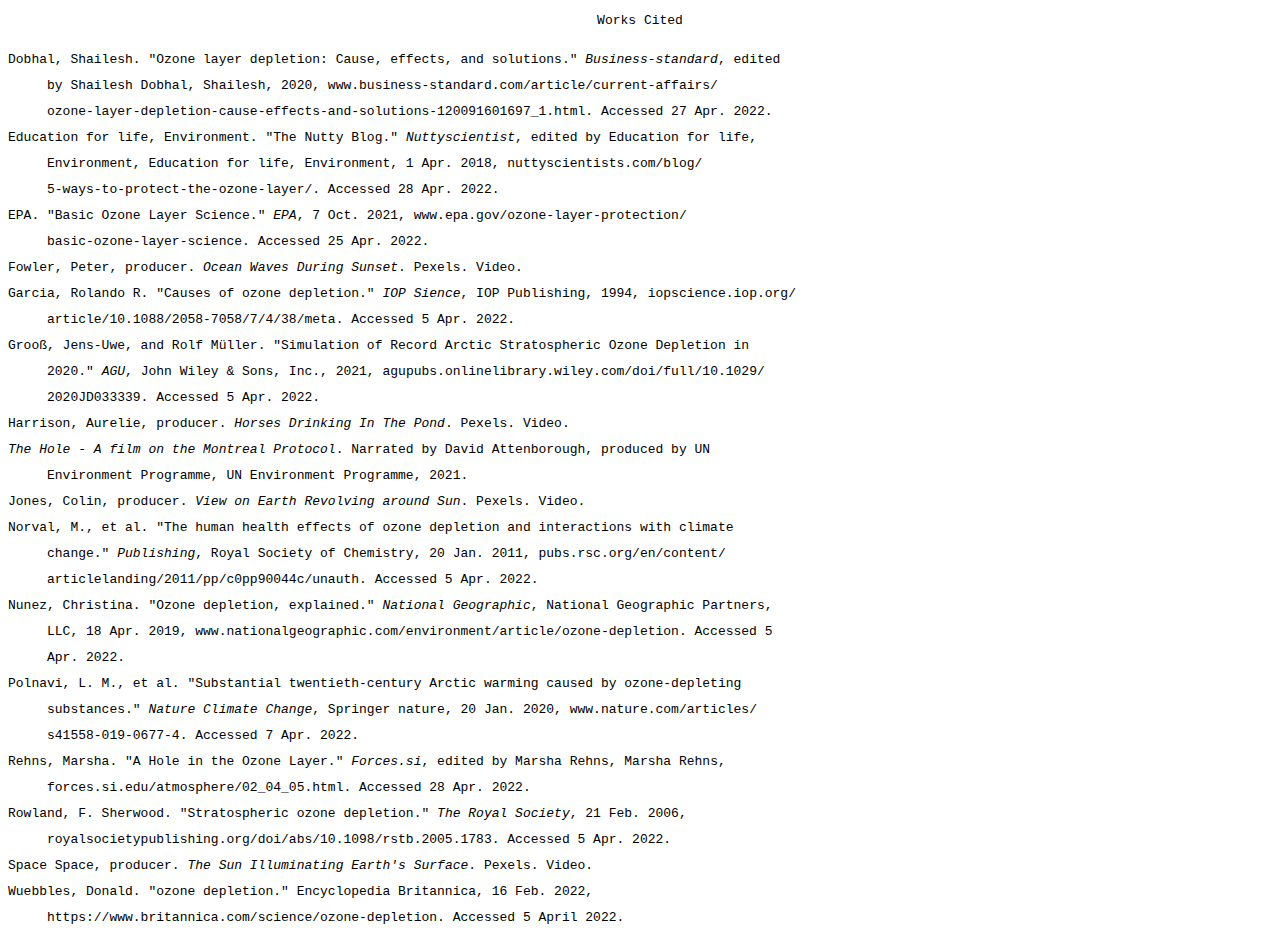
<file: sources.html>
<!-- saved from url=(0069)https://my.noodletools.com/api/htmlfiles/citations_1651737261.82.html -->
<html><head><meta http-equiv="Content-Type" content="text/html; charset=windows-1252">        <title>NoodleTools: Bibliography</title><style type="text/css">pre{margin: 0; line-height: 2}</style></head>        <body data-new-gr-c-s-check-loaded="14.1058.0" data-gr-ext-installed=""><pre><p style="text-align:center;">Works Cited</p></pre><pre>Dobhal, Shailesh. "Ozone layer depletion: Cause, effects, and solutions." <i>Business-standard</i>, edited </pre><pre>     by Shailesh Dobhal, Shailesh, 2020, www.business-standard.com/article/current-affairs/ </pre><pre>     ozone-layer-depletion-cause-effects-and-solutions-120091601697_1.html. Accessed 27 Apr. 2022. </pre> <pre>Education for life, Environment. "The Nutty Blog." <i>Nuttyscientist</i>, edited by Education for life, </pre><pre>     Environment, Education for life, Environment, 1 Apr. 2018, nuttyscientists.com/blog/ </pre><pre>     5-ways-to-protect-the-ozone-layer/. Accessed 28 Apr. 2022. </pre> <pre>EPA. "Basic Ozone Layer Science." <i>EPA</i>, 7 Oct. 2021, www.epa.gov/ozone-layer-protection/ </pre><pre>     basic-ozone-layer-science. Accessed 25 Apr. 2022. </pre> <pre>Fowler, Peter, producer. <i>Ocean Waves During Sunset</i>. Pexels. Video. </pre> <pre>Garcia, Rolando R. "Causes of ozone depletion." <i>IOP Sience</i>, IOP Publishing, 1994, iopscience.iop.org/ </pre><pre>     article/10.1088/2058-7058/7/4/38/meta. Accessed 5 Apr. 2022. </pre> <pre>Groo�, Jens-Uwe, and Rolf M�ller. "Simulation of Record Arctic Stratospheric Ozone Depletion in </pre><pre>     2020." <i>AGU</i>, John Wiley &amp; Sons, Inc., 2021, agupubs.onlinelibrary.wiley.com/doi/full/10.1029/ </pre><pre>     2020JD033339. Accessed 5 Apr. 2022. </pre> <pre>Harrison, Aurelie, producer. <i>Horses Drinking In The Pond</i>. Pexels. Video. </pre> <pre><i>The Hole - A film on the Montreal Protocol</i>. Narrated by David Attenborough, produced by UN </pre><pre>     Environment Programme, UN Environment Programme, 2021. </pre> <pre>Jones, Colin, producer. <i>View on Earth Revolving around Sun</i>. Pexels. Video. </pre> <pre>Norval, M., et al. "The human health effects of ozone depletion and interactions with climate </pre><pre>     change." <i>Publishing</i>, Royal Society of Chemistry, 20 Jan. 2011, pubs.rsc.org/en/content/ </pre><pre>     articlelanding/2011/pp/c0pp90044c/unauth. Accessed 5 Apr. 2022. </pre> <pre>Nunez, Christina. "Ozone depletion, explained." <i>National Geographic</i>, National Geographic Partners, </pre><pre>     LLC, 18 Apr. 2019, www.nationalgeographic.com/environment/article/ozone-depletion. Accessed 5 </pre><pre>     Apr. 2022. </pre> <pre>Polnavi, L. M., et al. "Substantial twentieth-century Arctic warming caused by ozone-depleting </pre><pre>     substances." <i>Nature Climate Change</i>, Springer nature, 20 Jan. 2020, www.nature.com/articles/ </pre><pre>     s41558-019-0677-4. Accessed 7 Apr. 2022. </pre> <pre>Rehns, Marsha. "A Hole in the Ozone Layer." <i>Forces.si</i>, edited by Marsha Rehns, Marsha Rehns, </pre><pre>     forces.si.edu/atmosphere/02_04_05.html. Accessed 28 Apr. 2022. </pre> <pre>Rowland, F. Sherwood. "Stratospheric ozone depletion." <i>The Royal Society</i>, 21 Feb. 2006, </pre><pre>     royalsocietypublishing.org/doi/abs/10.1098/rstb.2005.1783. Accessed 5 Apr. 2022. </pre> <pre>Space Space, producer. <i>The Sun Illuminating Earth's Surface</i>. Pexels. Video. </pre> <pre>Wuebbles, Donald. "ozone depletion." Encyclopedia Britannica, 16 Feb. 2022, </pre><pre>     https://www.britannica.com/science/ozone-depletion. Accessed 5 April 2022. </pre> </body><grammarly-desktop-integration data-grammarly-shadow-root="true"></grammarly-desktop-integration></html>
</file>
